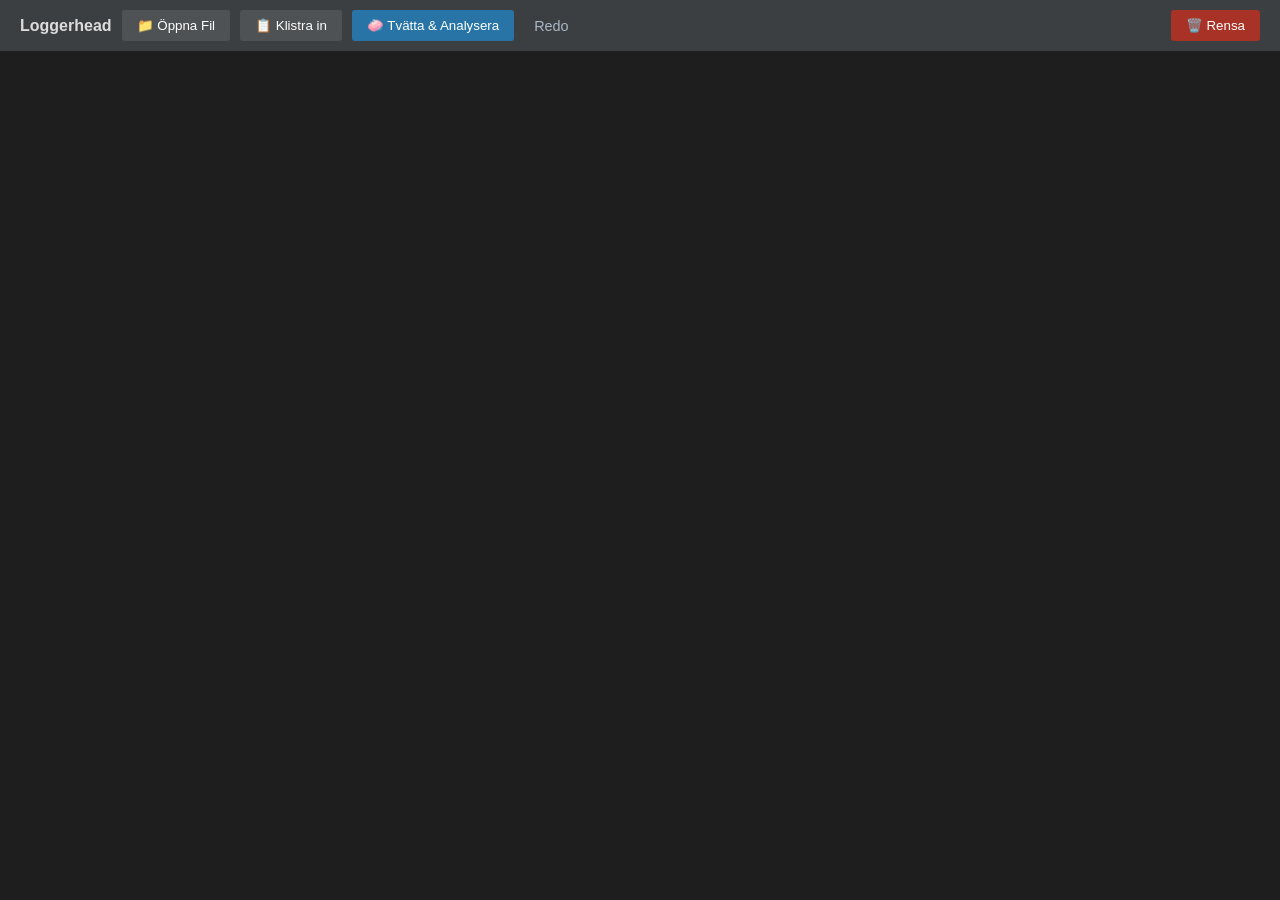
<file: index.html>
<!DOCTYPE html>
<html lang="sv">
<head>
    <meta charset="UTF-8">
    <meta name="viewport" content="width=device-width, initial-scale=1.0">
    <title>Loggerhead v1.3 - Web Edition</title>
    <style>
        body {
            background-color: #2b2b2b;
            color: #dcdcdc;
            font-family: 'Segoe UI', Tahoma, Geneva, Verdana, sans-serif;
            margin: 0;
            display: flex;
            flex-direction: column;
            height: 100vh;
        }
        /* Top Bar */
        .top-bar {
            background-color: #3c3f41;
            padding: 10px 20px;
            display: flex;
            align-items: center;
            gap: 10px;
            box-shadow: 0 2px 5px rgba(0,0,0,0.3);
        }
        button {
            background-color: #4e5254;
            color: white;
            border: none;
            padding: 8px 15px;
            cursor: pointer;
            border-radius: 3px;
        }
        button:hover { background-color: #5e6264; }
        .btn-wash { background-color: #2874a6; }
        .btn-clear { background-color: #a93226; margin-left: auto; }
        
        /* Log Area */
        #log-area {
            flex-grow: 1;
            background-color: #1e1e1e;
            color: #dcdcdc;
            font-family: 'Consolas', monospace;
            padding: 15px;
            overflow-y: auto;
            white-space: pre-wrap;
            outline: none;
            border: none;
            font-size: 14px;
        }

        /* Tags */
        .ERROR { color: #ff6b68; font-weight: bold; }
        .WARNING { color: #ffb86c; }
        .INFO { color: #62d6ff; }
        .SYSTEM { color: #bd93f9; font-style: italic; }
    </style>
</head>
<body>

<div class="top-bar">
    <strong>Loggerhead</strong>
    <input type="file" id="fileInput" style="display:none">
    <button onclick="document.getElementById('fileInput').click()">📁 Öppna Fil</button>
    <button onclick="pasteFromClipboard()">📋 Klistra in</button>
    <button class="btn-wash" onclick="washLog()">🧼 Tvätta & Analysera</button>
    <span id="status" style="color: #a9b7c6; font-size: 0.9em; margin-left: 10px;">Redo</span>
    <button class="btn-clear" onclick="clearScreen()">🗑️ Rensa</button>
</div>

<div id="log-area" contenteditable="true"></div>

<script>
    const logArea = document.getElementById('log-area');
    const status = document.getElementById('status');
    const fileInput = document.getElementById('fileInput');

    // Filhantering
    fileInput.addEventListener('change', function(e) {
        const file = e.target.files[0];
        if (!file) return;
        
        const reader = new FileReader();
        reader.onload = function(e) {
            logArea.innerText = e.target.result;
            processColors();
            status.innerText = "Laddat: " + file.name;
        };
        reader.readAsText(file);
    });

    // Klistra in
    async function pasteFromClipboard() {
        try {
            const text = await navigator.clipboard.readText();
            logArea.innerText = text;
            processColors();
            status.innerText = "Data inklistrad";
        } catch (err) {
            status.innerText = "Kunde inte läsa urklipp";
        }
    }

    // Tvätta loggen (Regex)
    function washLog() {
        let text = logArea.innerText;
        if (!text.trim()) return;

        // 1. Ersätt URL:er
        text = text.replace(/https?:\/\/\S+/g, '[URL]');
        // 2. Ersätt ID:n (BardChatUI exemplet)
        text = text.replace(/BardChatUi\.[a-zA-Z0-9.-]+/g, 'BardChatUi.[ID]');

        logArea.innerText = "--- Tvättad Logg (Brus borttaget) ---\n" + text;
        processColors();
        status.innerText = "Loggen har tvättats!";
    }

    // Färgläggning (Motsvarar append_log i din Python-kod)
    function processColors() {
        const lines = logArea.innerText.split('\n');
        logArea.innerHTML = ''; // Rensa för att bygga upp med HTML-taggar

        lines.forEach(line => {
            const div = document.createElement('div');
            const upper = line.toUpperCase();
            
            if (line.includes("--- Tvättad Logg")) div.className = 'SYSTEM';
            else if (["ERROR", "FAIL", "ERR_", "429", "500", "TRACEBACK"].some(w => upper.includes(w))) div.className = 'ERROR';
            else if (["WARNING", "VIOLATES", "INTERVENTION"].some(w => upper.includes(w))) div.className = 'WARNING';
            else if (["INFO", "XHR", "FETCH"].some(w => upper.includes(w))) div.className = 'INFO';
            
            div.textContent = line;
            logArea.appendChild(div);
        });
    }

    function clearScreen() {
        logArea.innerHTML = '';
        status.innerText = "Skärm rensad";
    }
</script>

</body>
</html>
</file>
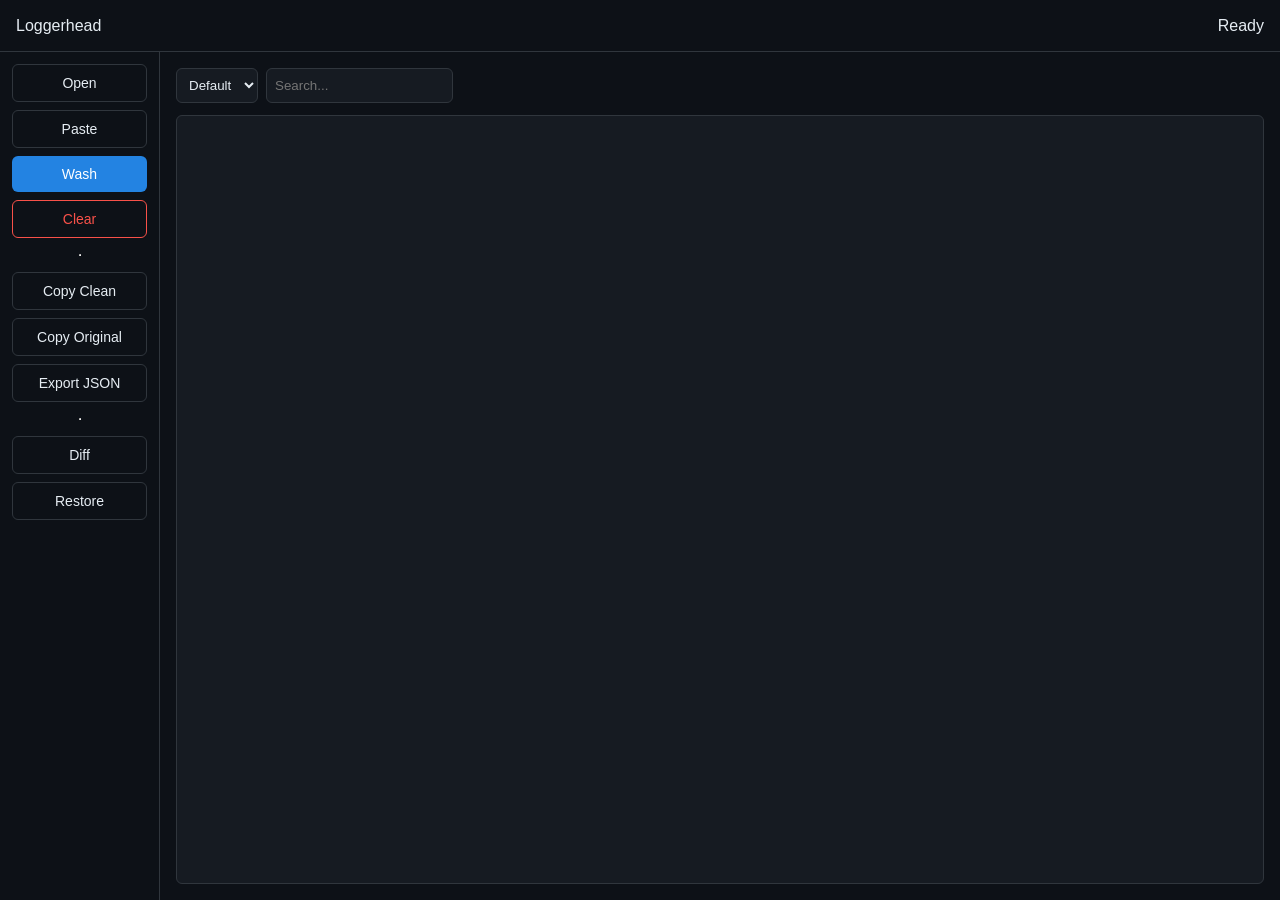
<file: docs/index.html>
<!DOCTYPE html>
<html lang="sv">
<head>
    <meta charset="UTF-8">
    <meta name="viewport" content="width=device-width, initial-scale=1.0">
    <title>Loggerhead</title>

    <link rel="stylesheet" href="styles.css">
</head>

<body>

<header class="top-bar">
    <span>Loggerhead</span>
    <span id="status">Ready</span>
</header>

<div class="app">

    <aside class="sidebar">
        <input type="file" id="fileInput" hidden>

        <button id="btnOpen">Open</button>
        <button id="btnPaste">Paste</button>
        <button id="btnWash">Wash</button>
        <button id="btnClear">Clear</button>

        <hr>

        <button id="btnCopyClean">Copy Clean</button>
        <button id="btnCopyOriginal">Copy Original</button>
        <button id="btnExport">Export JSON</button>

        <hr>

        <button id="btnDiff">Diff</button>
        <button id="btnRestore">Restore</button>
    </aside>

    <main class="main">

        <div class="toolbar">
            <select id="profileSelect">
                <option value="default">Default</option>
                <option value="privacy">Privacy</option>
            </select>

            <input type="text"
                   placeholder="Search..."
                   id="searchInput">
        </div>

        <div id="statsPanel"></div>

        <!-- 🔥 CRITICAL FIX -->
        <div id="log-area" contenteditable="true"></div>

    </main>

</div>

<!-- MOBILE BAR -->
<div class="mobile-bar">
    <button id="mWash">Wash</button>
    <button id="mCopy">Copy</button>
    <button id="mDiff">Diff</button>
    <button id="mMenu">More</button>
</div>

<!-- MOBILE MENU -->
<div class="mobile-menu" id="mobileMenu">
    <button id="mOpen">Open</button>
    <button id="mPaste">Paste</button>
    <button id="mClear">Clear</button>
    <button id="mRestore">Restore</button>
</div>

<script type="module" src="./js/app.js"></script>

</body>
</html>
</file>
<file: docs/styles.css>
:root {
    --bg: #0d1117;
    --surface: #161b22;
    --border: #30363d;
    --text: #e6edf3;
    --muted: #8b949e;
    --primary: #2383e2;
    --danger: #f85149;
}

/* BASE */
* { box-sizing: border-box; }

body {
    margin: 0;
    background: var(--bg);
    color: var(--text);
    font-family: 'Inter', sans-serif;
    height: 100vh;
    display: flex;
    flex-direction: column;
}

/* TOP */
.top-bar {
    height: 52px;
    display: flex;
    justify-content: space-between;
    align-items: center;
    padding: 0 16px;
    border-bottom: 1px solid var(--border);
}

/* LAYOUT */
.app {
    flex: 1;
    display: flex;
    overflow: hidden;
}

/* SIDEBAR */
.sidebar {
    width: 160px;
    border-right: 1px solid var(--border);
    padding: 12px;
    display: flex;
    flex-direction: column;
    gap: 8px;
}

/* MAIN */
.main {
    flex: 1;
    padding: 16px;
    overflow: hidden;
    display: flex;
    flex-direction: column;
}

/* TOOLBAR */
.toolbar {
    display: flex;
    gap: 8px;
    margin-bottom: 12px;
}

.toolbar input,
.toolbar select {
    background: var(--surface);
    border: 1px solid var(--border);
    color: var(--text);
    padding: 8px;
    border-radius: 6px;
}

/* LOG AREA */
#log-area {
    flex: 1;
    overflow-y: auto;
    background: var(--surface);
    border: 1px solid var(--border);
    border-radius: 6px;
    padding: 12px;
    font-family: monospace;
}

/* BUTTONS */
button {
    background: transparent;
    border: 1px solid var(--border);
    color: var(--text);
    padding: 10px 12px;
    border-radius: 6px;
    cursor: pointer;
    font-size: 14px;
    transition: all 0.15s ease;
}

button:hover {
    background: #21262d;
    border-color: #444c56;
}

button:active {
    transform: scale(0.97);
}

/* primary */
#btnWash,
#mWash {
    background: var(--primary);
    border: none;
    color: white;
}

/* danger */
#btnClear {
    border-color: var(--danger);
    color: var(--danger);
}

/* MOBILE */
.mobile-bar {
    display: none;
}

.mobile-menu {
    display: none;
}

.mobile-menu.open {
    display: flex;
    flex-direction: column;
    position: fixed;
    bottom: 60px;
    left: 0;
    right: 0;
    background: var(--surface);
    border-top: 1px solid var(--border);
    z-index: 1000;
}

.mobile-menu button {
    border: none;
    border-bottom: 1px solid var(--border);
    padding: 14px;
}

/* RESPONSIVE */
@media (max-width: 768px) {

    .sidebar {
        display: none;
    }

    .mobile-bar {
        display: flex;
        position: fixed;
        bottom: 0;
        left: 0;
        right: 0;
        height: 60px;
        background: var(--surface);
        border-top: 1px solid var(--border);
        z-index: 1000;
    }

    .mobile-bar button {
        flex: 1;
        border: none;
        background: transparent;
    }

    .main {
        padding-bottom: 80px;
    }
}
</file>
